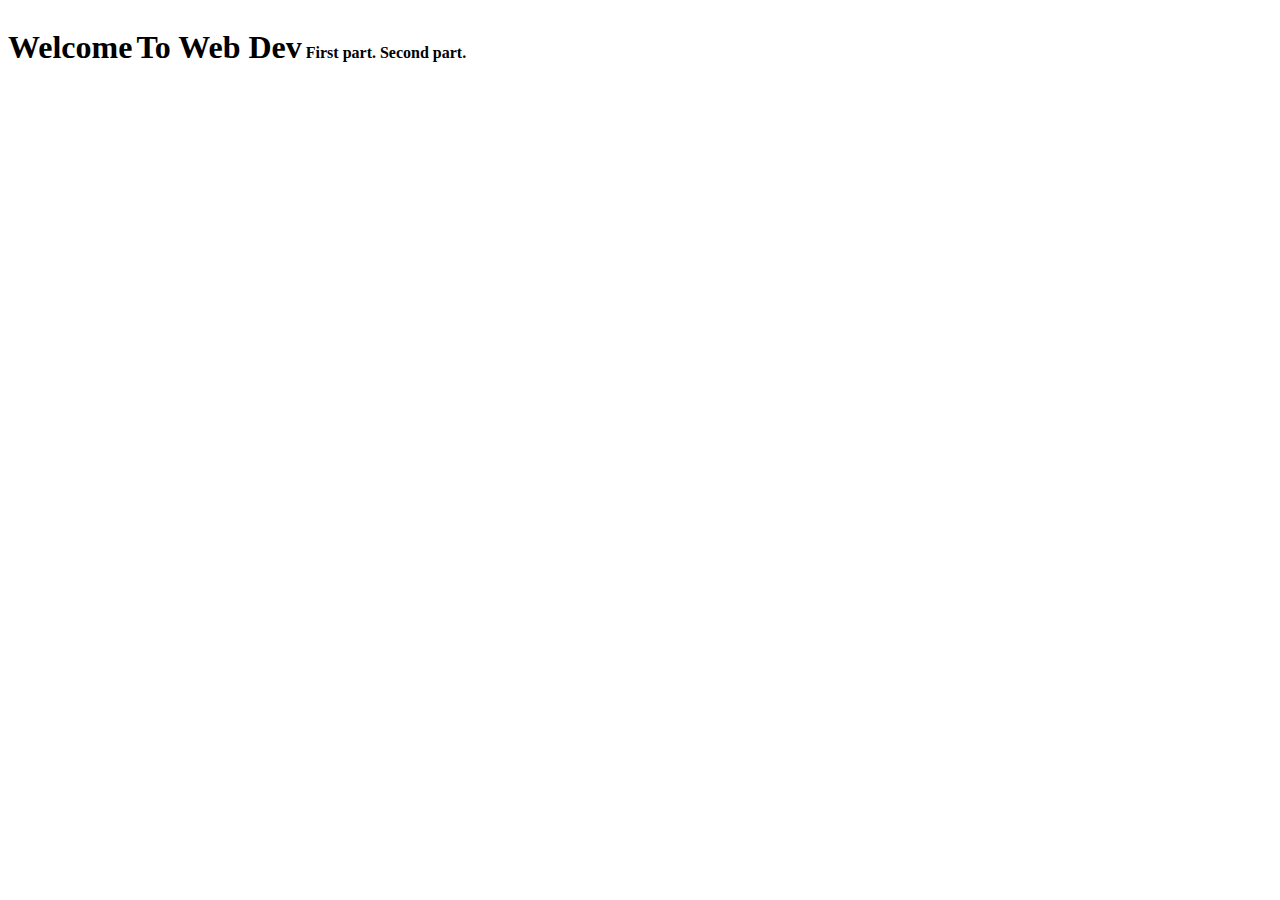
<file: week 2/index.html>
<!DOCTYPE html>
<html lang="en">
  <head>
    <meta charset="UTF-8" />
    <meta name="viewport" content="width=device-width,  initial-scale=1.0" />
    <title>Document</title>
    <link rel="stylesheet" href="styles.css" class="stylesheet" />
  </head>
  <body>
    <h1>Welcome</h1>
    <h1>To Web Dev</h1>
    <b>First part.</b> <b>Second part.</b>
  </body>
</html>
</file>
<file: week 2/styles.css>
h1 {
  display: inline-block;
}
</file>
